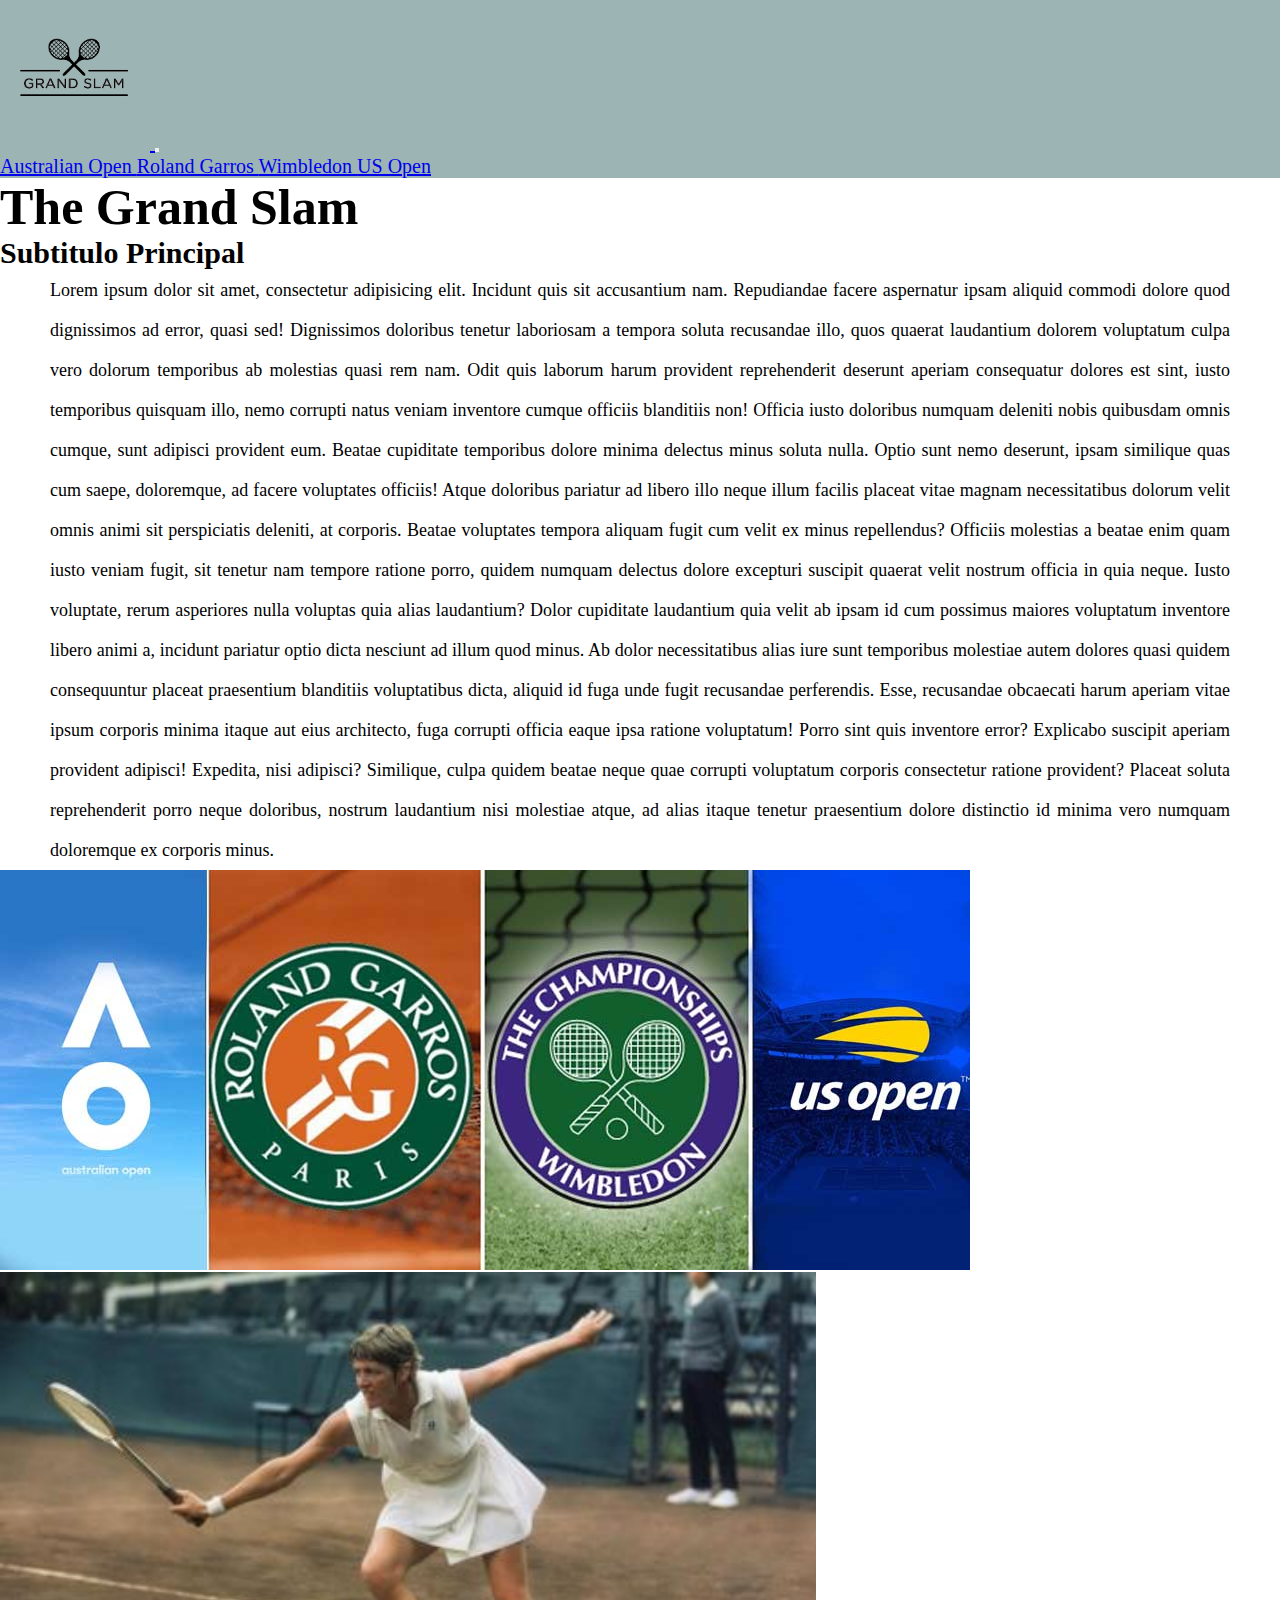
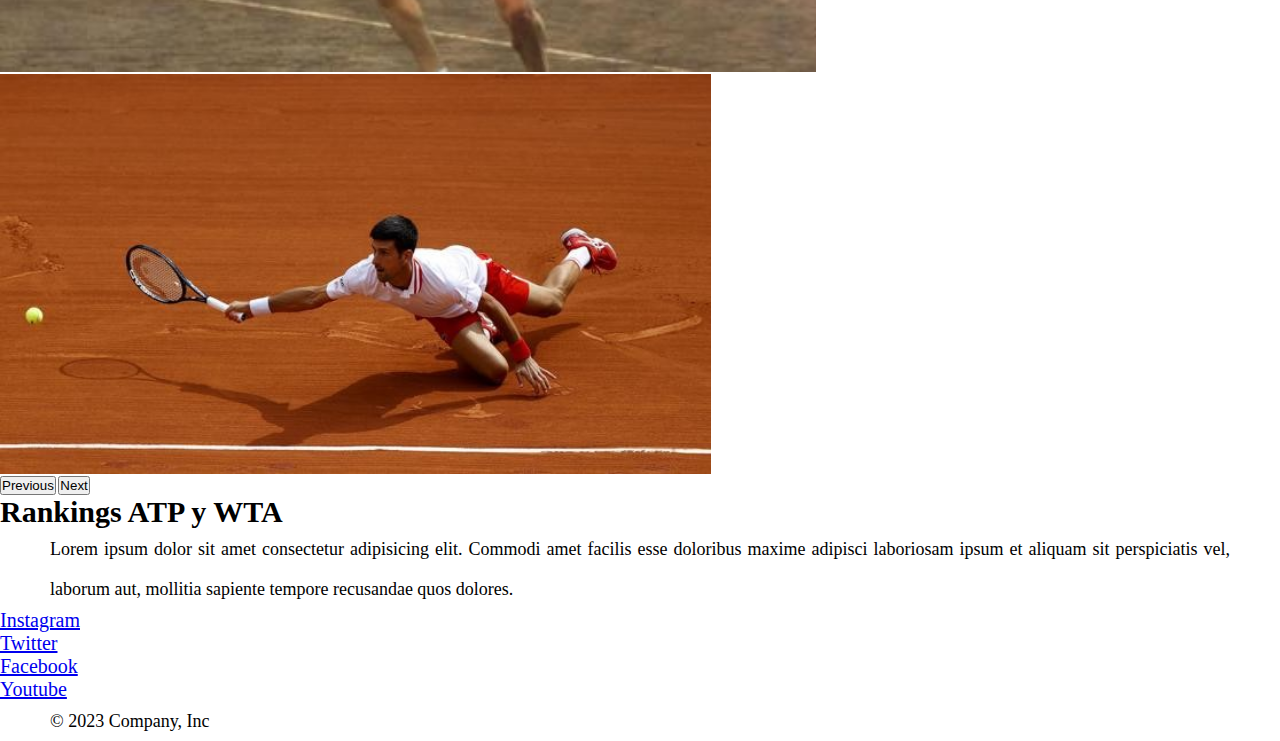
<file: preentrega-2-PastormerloCamilo/index.html>
<!DOCTYPE html>
<html lang="en">

<head>
    <meta charset="UTF-8">
    <meta name="viewport" content="width=device-width, initial-scale=1.0">
    <title> The Grand Slam </title>
    <link rel="shortcut icon" href="img/logos/logo.png" type="image/x-icon">
    <link href="https://cdn.jsdelivr.net/npm/bootstrap@5.3.1/dist/css/bootstrap.min.css" rel="stylesheet"
        integrity="sha384-4bw+/aepP/YC94hEpVNVgiZdgIC5+VKNBQNGCHeKRQN+PtmoHDEXuppvnDJzQIu9" crossorigin="anonymous">
    <link rel="stylesheet" href="css/style.css">
</head>

<body>
    <header class="navbar navbar-expand-lg fondoNavbar fuentesNav">
        <nav class="container-fluid">
            <a class="navbar-brand" href="index.html">
                <img class="logo" src="img/logos/logo.png" alt=" Logo The Grand Slam ">
            </a>
            <button class="navbar-toggler" type="button" data-bs-toggle="collapse" data-bs-target="#navbarNavAltMarkup"
                aria-controls="navbarNavAltMarkup" aria-expanded="false" aria-label="Toggle navigation">
                <span class="navbar-toggler-icon"></span>
            </button>
            <div class="collapse navbar-collapse" id="navbarNavAltMarkup">
                <div class="navbar-nav ms-auto">
                    <a class="nav-link" href="html/australianopen.html"> Australian Open </a>
                    <a class="nav-link" href="html/rolandgarros.html"> Roland Garros </a>
                    <a class="nav-link" href="html/wimbledon.html"> Wimbledon </a>
                    <a class="nav-link" href="html/usopen.html"> US Open </a>
                </div>
            </div>
        </nav>
    </header>

    <main>

        <h1 class="text-center mt-5 mb-5"> The Grand Slam </h1>

        <h2 class="text-center mt-5"> Subtitulo Principal </h2>

        <p class="mt-4 mb-5">Lorem ipsum dolor sit amet, consectetur adipisicing elit. Incidunt quis sit accusantium nam.
            Repudiandae facere aspernatur ipsam aliquid commodi dolore quod dignissimos ad error, quasi sed! Dignissimos
            doloribus tenetur laboriosam a tempora soluta recusandae illo, quos quaerat laudantium dolorem voluptatum
            culpa vero dolorum temporibus ab molestias quasi rem nam. Odit quis laborum harum provident reprehenderit
            deserunt aperiam consequatur dolores est sint, iusto temporibus quisquam illo, nemo corrupti natus veniam
            inventore cumque officiis blanditiis non! Officia iusto doloribus numquam deleniti nobis quibusdam omnis
            cumque, sunt adipisci provident eum. Beatae cupiditate temporibus dolore minima delectus minus soluta nulla.
            Optio sunt nemo deserunt, ipsam similique quas cum saepe, doloremque, ad facere voluptates officiis! Atque
            doloribus pariatur ad libero illo neque illum facilis placeat vitae magnam necessitatibus dolorum velit
            omnis animi sit perspiciatis deleniti, at corporis. Beatae voluptates tempora aliquam fugit cum velit ex
            minus repellendus? Officiis molestias a beatae enim quam iusto veniam fugit, sit tenetur nam tempore ratione
            porro, quidem numquam delectus dolore excepturi suscipit quaerat velit nostrum officia in quia neque. Iusto
            voluptate, rerum asperiores nulla voluptas quia alias laudantium? Dolor cupiditate laudantium quia velit ab
            ipsam id cum possimus maiores voluptatum inventore libero animi a, incidunt pariatur optio dicta nesciunt ad
            illum quod minus. Ab dolor necessitatibus alias iure sunt temporibus molestiae autem dolores quasi quidem
            consequuntur placeat praesentium blanditiis voluptatibus dicta, aliquid id fuga unde fugit recusandae
            perferendis. Esse, recusandae obcaecati harum aperiam vitae ipsum corporis minima itaque aut eius
            architecto, fuga corrupti officia eaque ipsa ratione voluptatum! Porro sint quis inventore error? Explicabo
            suscipit aperiam provident adipisci! Expedita, nisi adipisci? Similique, culpa quidem beatae neque quae
            corrupti voluptatum corporis consectetur ratione provident? Placeat soluta reprehenderit porro neque
            doloribus, nostrum laudantium nisi molestiae atque, ad alias itaque tenetur praesentium dolore distinctio id
            minima vero numquam doloremque ex corporis minus.</p>

        <div id="carouselExample" class="carousel slide">
            <div class="carousel-inner">
                <div class="carousel-item active">
                    <img src="img/todos-los-logos.jpg" class="d-block w-100 imgCarousel" alt=" Todos los logos">
                </div>
                <div class="carousel-item">
                    <img src="img/margaret-court.jpeg" class="d-block w-100 imgCarousel" alt=" Margaret Court">
                </div>
                <div class="carousel-item">
                    <img src="img/novak-djokovic.jpg" class="d-block w-100 imgCarousel" alt=" Novak Djokovic ">
                </div>
            </div>
            <button class="carousel-control-prev" type="button" data-bs-target="#carouselExample" data-bs-slide="prev">
                <span class="carousel-control-prev-icon" aria-hidden="true"></span>
                <span class="visually-hidden">Previous</span>
            </button>
            <button class="carousel-control-next" type="button" data-bs-target="#carouselExample" data-bs-slide="next">
                <span class="carousel-control-next-icon" aria-hidden="true"></span>
                <span class="visually-hidden">Next</span>
            </button>
        </div>

        <h2 class="text-center mt-5"> Rankings ATP y WTA </h2>

        <p class="mt-4">Lorem ipsum dolor sit amet consectetur adipisicing elit. Commodi amet facilis esse doloribus
            maxime adipisci laboriosam ipsum et aliquam sit perspiciatis vel, laborum aut, mollitia sapiente tempore
            recusandae quos dolores.</p>

    </main>

    <footer class="container">
        <div class="py-3 my-4">
            <ul class="nav justify-content-center border-bottom pb-3 mb-3">
                <li class="nav-item"><a href="#" class="nav-link px-2 text-body-secondary"> Instagram </a></li>
                <li class="nav-item"><a href="#" class="nav-link px-2 text-body-secondary"> Twitter </a></li>
                <li class="nav-item"><a href="#" class="nav-link px-2 text-body-secondary"> Facebook </a></li>
                <li class="nav-item"><a href="#" class="nav-link px-2 text-body-secondary"> Youtube </a></li>
            </ul>
            <p class="text-center text-body-secondary">&copy; 2023 Company, Inc</p>
        </div>
    </footer>


    <script src="https://cdn.jsdelivr.net/npm/bootstrap@5.3.1/dist/js/bootstrap.bundle.min.js"
        integrity="sha384-HwwvtgBNo3bZJJLYd8oVXjrBZt8cqVSpeBNS5n7C8IVInixGAoxmnlMuBnhbgrkm"
        crossorigin="anonymous"></script>
</body>

</html>
</file>
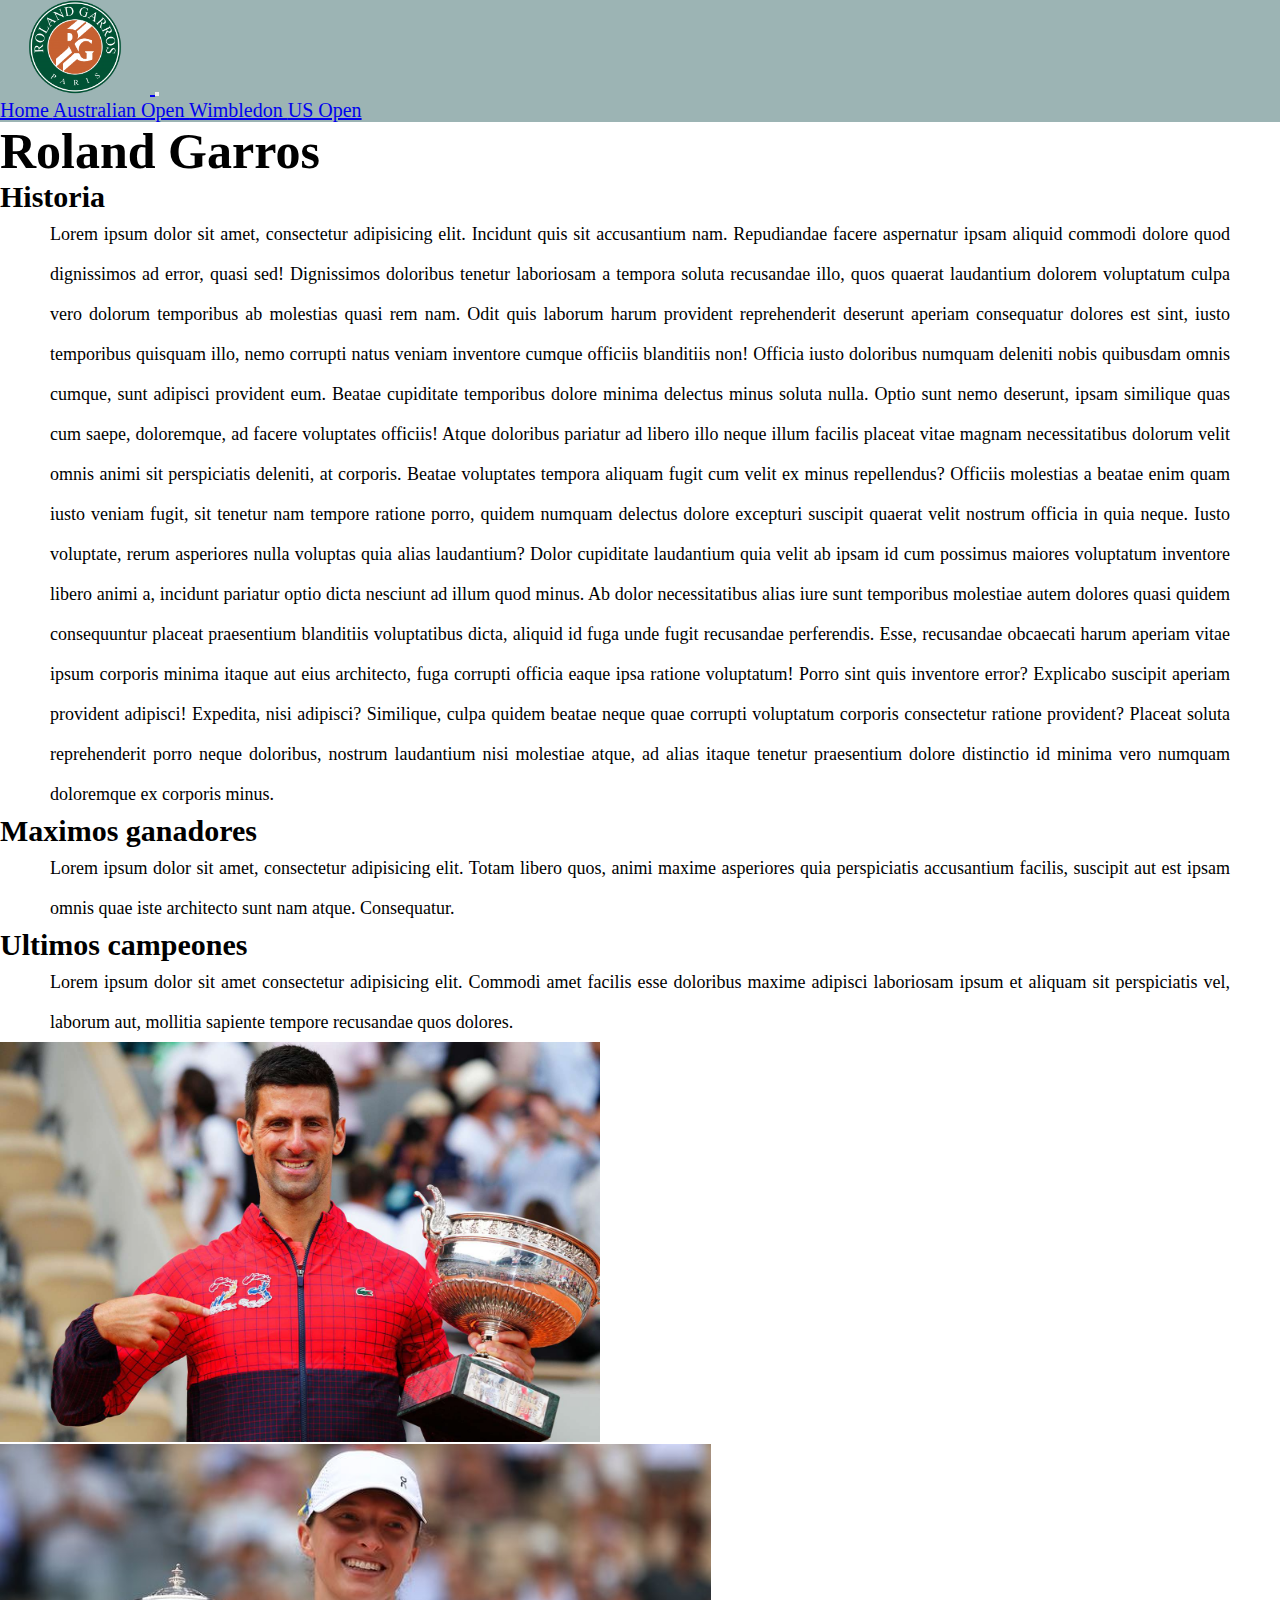
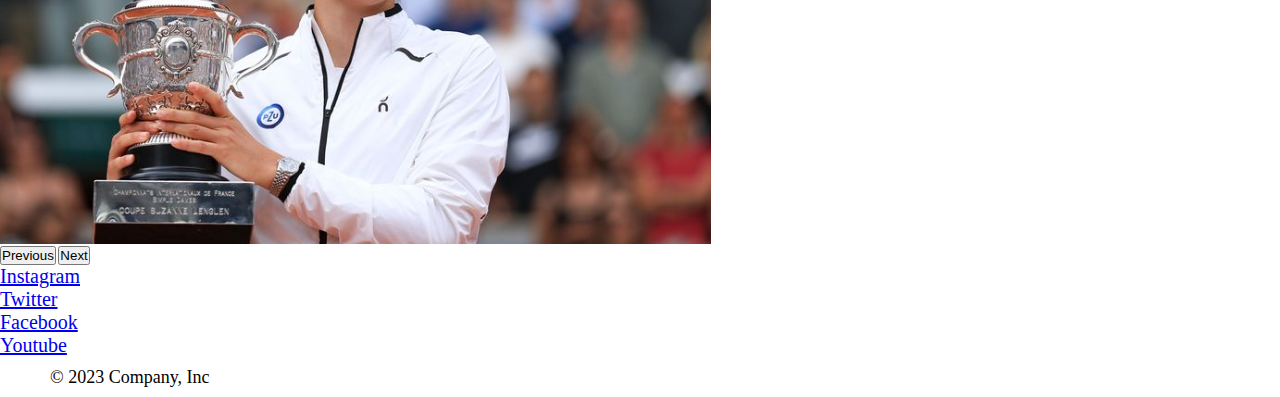
<file: preentrega-2-PastormerloCamilo/html/rolandgarros.html>
<!DOCTYPE html>
<html lang="en">

<head>
    <meta charset="UTF-8">
    <meta name="viewport" content="width=device-width, initial-scale=1.0">
    <title> Roland Garros </title>
    <link rel="shortcut icon" href="../img/logos/logo.png" type="image/x-icon">
    <link href="https://cdn.jsdelivr.net/npm/bootstrap@5.3.1/dist/css/bootstrap.min.css" rel="stylesheet"
        integrity="sha384-4bw+/aepP/YC94hEpVNVgiZdgIC5+VKNBQNGCHeKRQN+PtmoHDEXuppvnDJzQIu9" crossorigin="anonymous">
    <link rel="stylesheet" href="../css/style.css">
</head>

<body>
    <header class="navbar navbar-expand-lg fondoNavbar fuentesNav">
        <nav class="container-fluid">
            <a class="navbar-brand" href="rolandgarros.html">
                <img class="logoRg" src="../img/logos/rolandgarros.png" alt=" Logo Roland Garros ">
            </a>
            <button class="navbar-toggler" type="button" data-bs-toggle="collapse" data-bs-target="#navbarNavAltMarkup"
                aria-controls="navbarNavAltMarkup" aria-expanded="false" aria-label="Toggle navigation">
                <span class="navbar-toggler-icon"></span>
            </button>
            <div class="collapse navbar-collapse" id="navbarNavAltMarkup">
                <div class="navbar-nav ms-auto">
                    <a class="nav-link" href="../index.html"> Home </a>
                    <a class="nav-link" href="australianopen.html"> Australian Open </a>
                    <a class="nav-link" href="wimbledon.html"> Wimbledon </a>
                    <a class="nav-link" href="usopen.html"> US Open </a>
                </div>
            </div>
        </nav>
    </header>

    <main>

        <h1 class="text-center mt-5 mb-5"> Roland Garros </h1>

        <h2 class="text-center mt-5"> Historia </h2>

        <p class="mt-4 mb-5">Lorem ipsum dolor sit amet, consectetur adipisicing elit. Incidunt quis sit accusantium
            nam.
            Repudiandae facere aspernatur ipsam aliquid commodi dolore quod dignissimos ad error, quasi sed! Dignissimos
            doloribus tenetur laboriosam a tempora soluta recusandae illo, quos quaerat laudantium dolorem voluptatum
            culpa vero dolorum temporibus ab molestias quasi rem nam. Odit quis laborum harum provident reprehenderit
            deserunt aperiam consequatur dolores est sint, iusto temporibus quisquam illo, nemo corrupti natus veniam
            inventore cumque officiis blanditiis non! Officia iusto doloribus numquam deleniti nobis quibusdam omnis
            cumque, sunt adipisci provident eum. Beatae cupiditate temporibus dolore minima delectus minus soluta nulla.
            Optio sunt nemo deserunt, ipsam similique quas cum saepe, doloremque, ad facere voluptates officiis! Atque
            doloribus pariatur ad libero illo neque illum facilis placeat vitae magnam necessitatibus dolorum velit
            omnis animi sit perspiciatis deleniti, at corporis. Beatae voluptates tempora aliquam fugit cum velit ex
            minus repellendus? Officiis molestias a beatae enim quam iusto veniam fugit, sit tenetur nam tempore ratione
            porro, quidem numquam delectus dolore excepturi suscipit quaerat velit nostrum officia in quia neque. Iusto
            voluptate, rerum asperiores nulla voluptas quia alias laudantium? Dolor cupiditate laudantium quia velit ab
            ipsam id cum possimus maiores voluptatum inventore libero animi a, incidunt pariatur optio dicta nesciunt ad
            illum quod minus. Ab dolor necessitatibus alias iure sunt temporibus molestiae autem dolores quasi quidem
            consequuntur placeat praesentium blanditiis voluptatibus dicta, aliquid id fuga unde fugit recusandae
            perferendis. Esse, recusandae obcaecati harum aperiam vitae ipsum corporis minima itaque aut eius
            architecto, fuga corrupti officia eaque ipsa ratione voluptatum! Porro sint quis inventore error? Explicabo
            suscipit aperiam provident adipisci! Expedita, nisi adipisci? Similique, culpa quidem beatae neque quae
            corrupti voluptatum corporis consectetur ratione provident? Placeat soluta reprehenderit porro neque
            doloribus, nostrum laudantium nisi molestiae atque, ad alias itaque tenetur praesentium dolore distinctio id
            minima vero numquam doloremque ex corporis minus.</p>

        <h2 class="text-center mt-5"> Maximos ganadores </h2>

        <p class="mt-4 mb-5">Lorem ipsum dolor sit amet, consectetur adipisicing elit. Totam libero quos, animi maxime
            asperiores quia perspiciatis accusantium facilis, suscipit aut est ipsam omnis quae iste architecto sunt nam
            atque. Consequatur.</p>

        <h2 class="text-center mt-5"> Ultimos campeones </h2>

        <p class="mt-4">Lorem ipsum dolor sit amet consectetur adipisicing elit. Commodi amet facilis esse doloribus
            maxime adipisci laboriosam ipsum et aliquam sit perspiciatis vel, laborum aut, mollitia sapiente tempore
            recusandae quos dolores.</p>

        <div id="carouselExample" class="carousel slide">
            <div class="carousel-inner">
                <div class="carousel-item">
                    <img src="../img/rg/novak-djokovic-rg2023.jpg" class="d-block w-100 imgCarousel"
                        alt=" Novak Djokovic ">
                </div>
                <div class="carousel-item active">
                    <img src="../img/rg/iga-swiatek-rg2023.jpg" class="d-block w-100 imgCarousel" alt=" Iga Swiatek ">
                </div>
            </div>
            <button class="carousel-control-prev" type="button" data-bs-target="#carouselExample" data-bs-slide="prev">
                <span class="carousel-control-prev-icon" aria-hidden="true"></span>
                <span class="visually-hidden">Previous</span>
            </button>
            <button class="carousel-control-next" type="button" data-bs-target="#carouselExample" data-bs-slide="next">
                <span class="carousel-control-next-icon" aria-hidden="true"></span>
                <span class="visually-hidden">Next</span>
            </button>
        </div>

    </main>

    <footer class="container">
        <div class="py-3 my-4">
            <ul class="nav justify-content-center border-bottom pb-3 mb-3">
                <li class="nav-item"><a href="#" class="nav-link px-2 text-body-secondary"> Instagram </a></li>
                <li class="nav-item"><a href="#" class="nav-link px-2 text-body-secondary"> Twitter </a></li>
                <li class="nav-item"><a href="#" class="nav-link px-2 text-body-secondary"> Facebook </a></li>
                <li class="nav-item"><a href="#" class="nav-link px-2 text-body-secondary"> Youtube </a></li>
            </ul>
            <p class="text-center text-body-secondary">&copy; 2023 Company, Inc</p>
        </div>
    </footer>


    <script src="https://cdn.jsdelivr.net/npm/bootstrap@5.3.1/dist/js/bootstrap.bundle.min.js"
        integrity="sha384-HwwvtgBNo3bZJJLYd8oVXjrBZt8cqVSpeBNS5n7C8IVInixGAoxmnlMuBnhbgrkm"
        crossorigin="anonymous"></script>
</body>

</html>
</file>
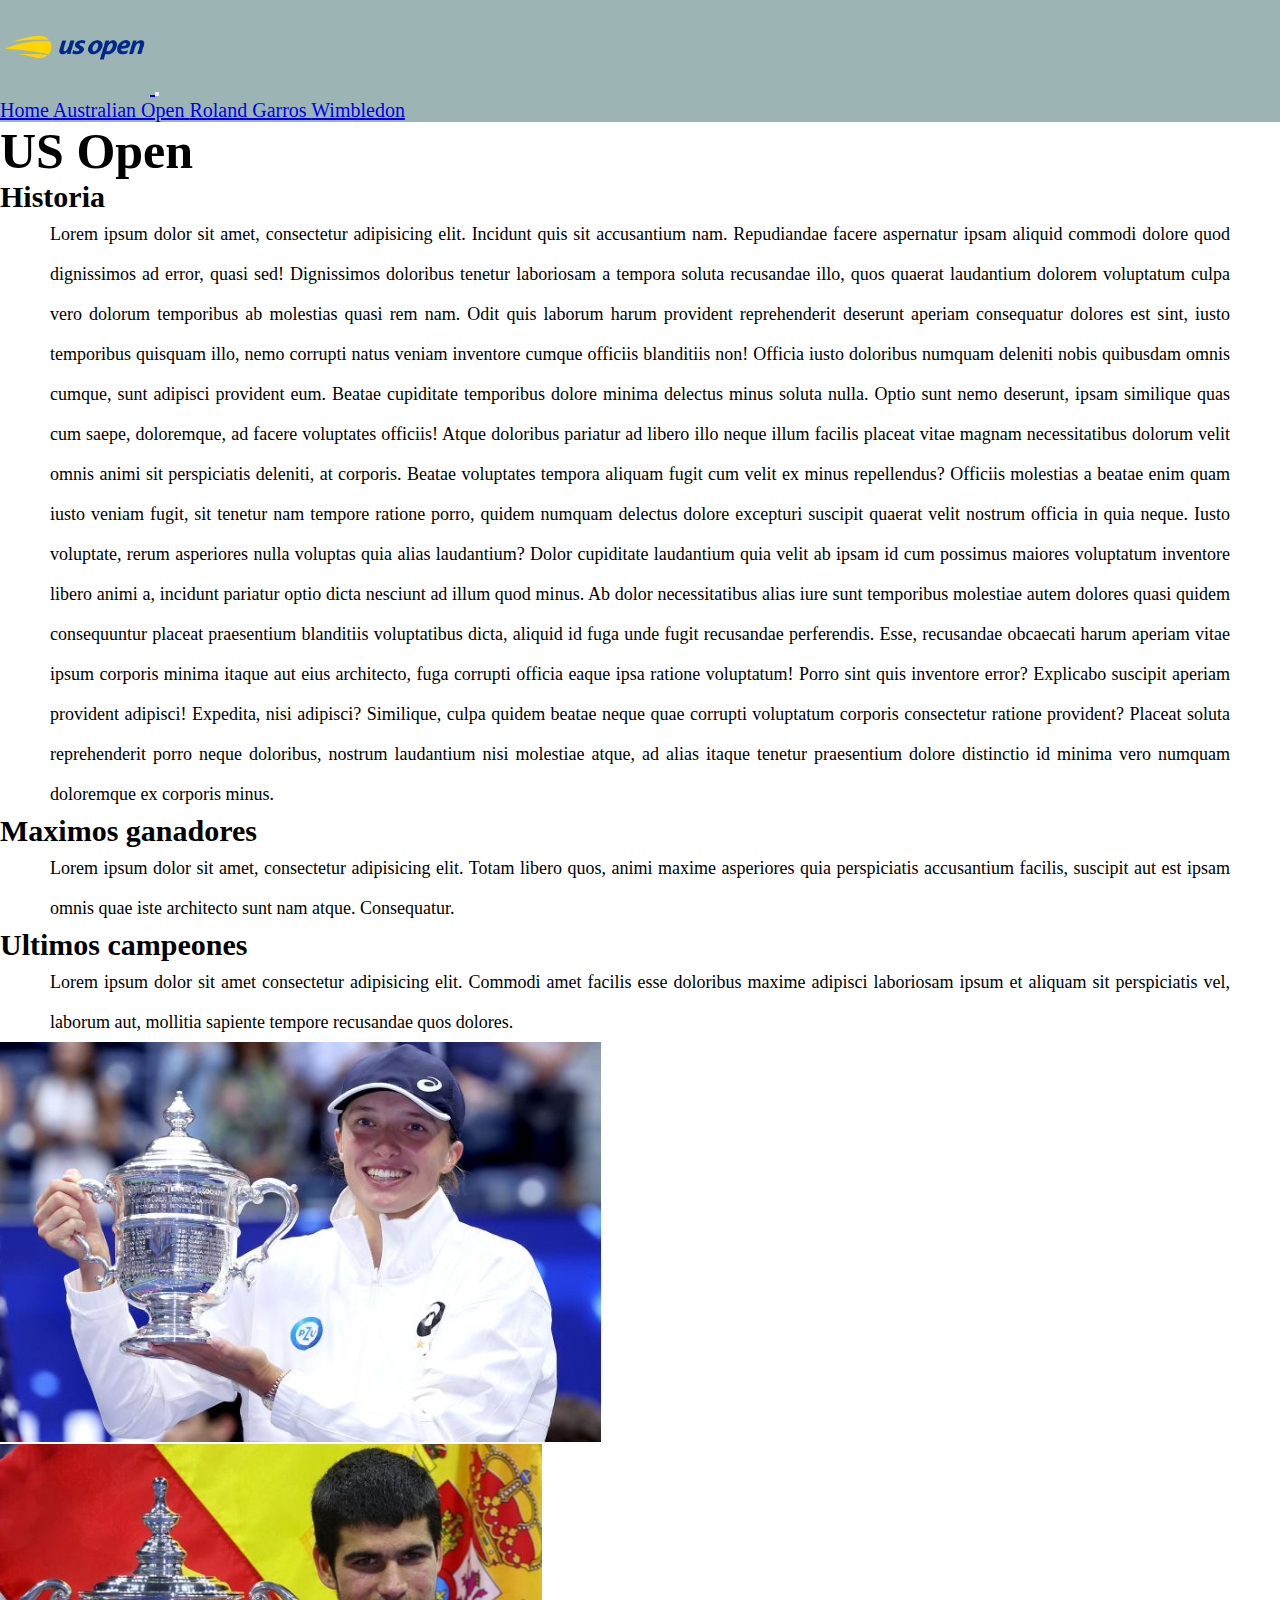
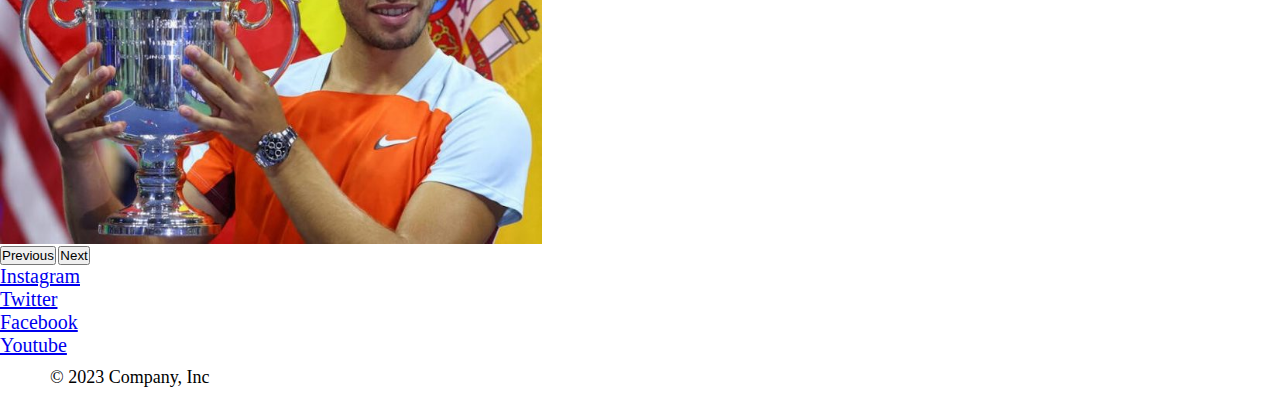
<file: preentrega-2-PastormerloCamilo/html/usopen.html>
<!DOCTYPE html>
<html lang="en">

<head>
    <meta charset="UTF-8">
    <meta name="viewport" content="width=device-width, initial-scale=1.0">
    <title> US Open </title>
    <link rel="shortcut icon" href="../img/logos/logo.png" type="image/x-icon">
    <link href="https://cdn.jsdelivr.net/npm/bootstrap@5.3.1/dist/css/bootstrap.min.css" rel="stylesheet"
        integrity="sha384-4bw+/aepP/YC94hEpVNVgiZdgIC5+VKNBQNGCHeKRQN+PtmoHDEXuppvnDJzQIu9" crossorigin="anonymous">
    <link rel="stylesheet" href="../css/style.css">
</head>

<body>
    <header class="navbar navbar-expand-lg fondoNavbar fuentesNav">
        <nav class="container-fluid">
            <a class="navbar-brand" href="usopen.html">
                <img class="logoUs" src="../img/logos/usopen.png" alt=" Logo US Open ">
            </a>
            <button class="navbar-toggler" type="button" data-bs-toggle="collapse" data-bs-target="#navbarNavAltMarkup"
                aria-controls="navbarNavAltMarkup" aria-expanded="false" aria-label="Toggle navigation">
                <span class="navbar-toggler-icon"></span>
            </button>
            <div class="collapse navbar-collapse" id="navbarNavAltMarkup">
                <div class="navbar-nav ms-auto">
                    <a class="nav-link" href="../index.html"> Home </a>
                    <a class="nav-link" href="australianopen.html"> Australian Open </a>
                    <a class="nav-link" href="rolandgarros.html"> Roland Garros </a>
                    <a class="nav-link" href="wimbledon.html"> Wimbledon </a>
                </div>
            </div>
        </nav>
    </header>

    <main>

        <h1 class="text-center mt-5 mb-5"> US Open </h1>

        <h2 class="text-center mt-5"> Historia </h2>

        <p class="mt-4 mb-5">Lorem ipsum dolor sit amet, consectetur adipisicing elit. Incidunt quis sit accusantium
            nam.
            Repudiandae facere aspernatur ipsam aliquid commodi dolore quod dignissimos ad error, quasi sed! Dignissimos
            doloribus tenetur laboriosam a tempora soluta recusandae illo, quos quaerat laudantium dolorem voluptatum
            culpa vero dolorum temporibus ab molestias quasi rem nam. Odit quis laborum harum provident reprehenderit
            deserunt aperiam consequatur dolores est sint, iusto temporibus quisquam illo, nemo corrupti natus veniam
            inventore cumque officiis blanditiis non! Officia iusto doloribus numquam deleniti nobis quibusdam omnis
            cumque, sunt adipisci provident eum. Beatae cupiditate temporibus dolore minima delectus minus soluta nulla.
            Optio sunt nemo deserunt, ipsam similique quas cum saepe, doloremque, ad facere voluptates officiis! Atque
            doloribus pariatur ad libero illo neque illum facilis placeat vitae magnam necessitatibus dolorum velit
            omnis animi sit perspiciatis deleniti, at corporis. Beatae voluptates tempora aliquam fugit cum velit ex
            minus repellendus? Officiis molestias a beatae enim quam iusto veniam fugit, sit tenetur nam tempore ratione
            porro, quidem numquam delectus dolore excepturi suscipit quaerat velit nostrum officia in quia neque. Iusto
            voluptate, rerum asperiores nulla voluptas quia alias laudantium? Dolor cupiditate laudantium quia velit ab
            ipsam id cum possimus maiores voluptatum inventore libero animi a, incidunt pariatur optio dicta nesciunt ad
            illum quod minus. Ab dolor necessitatibus alias iure sunt temporibus molestiae autem dolores quasi quidem
            consequuntur placeat praesentium blanditiis voluptatibus dicta, aliquid id fuga unde fugit recusandae
            perferendis. Esse, recusandae obcaecati harum aperiam vitae ipsum corporis minima itaque aut eius
            architecto, fuga corrupti officia eaque ipsa ratione voluptatum! Porro sint quis inventore error? Explicabo
            suscipit aperiam provident adipisci! Expedita, nisi adipisci? Similique, culpa quidem beatae neque quae
            corrupti voluptatum corporis consectetur ratione provident? Placeat soluta reprehenderit porro neque
            doloribus, nostrum laudantium nisi molestiae atque, ad alias itaque tenetur praesentium dolore distinctio id
            minima vero numquam doloremque ex corporis minus.</p>

        <h2 class="text-center mt-5"> Maximos ganadores </h2>

        <p class="mt-4 mb-5">Lorem ipsum dolor sit amet, consectetur adipisicing elit. Totam libero quos, animi maxime
            asperiores quia perspiciatis accusantium facilis, suscipit aut est ipsam omnis quae iste architecto sunt nam
            atque. Consequatur.</p>

        <h2 class="text-center mt-5"> Ultimos campeones </h2>

        <p class="mt-4">Lorem ipsum dolor sit amet consectetur adipisicing elit. Commodi amet facilis esse doloribus
            maxime adipisci laboriosam ipsum et aliquam sit perspiciatis vel, laborum aut, mollitia sapiente tempore
            recusandae quos dolores.</p>

        <div id="carouselExample" class="carousel slide">
            <div class="carousel-inner">
                <div class="carousel-item">
                    <img src="../img/us/iga-swiatek-us2022.jpg" class="d-block w-100 imgCarousel" alt=" Iga Swiatek ">
                </div>
                <div class="carousel-item active">
                    <img src="../img/us/carlos-alcaraz-us2022.jpg" class="d-block w-100 imgCarousel"
                        alt=" Carlos Alcaraz ">
                </div>
            </div>
            <button class="carousel-control-prev" type="button" data-bs-target="#carouselExample" data-bs-slide="prev">
                <span class="carousel-control-prev-icon" aria-hidden="true"></span>
                <span class="visually-hidden">Previous</span>
            </button>
            <button class="carousel-control-next" type="button" data-bs-target="#carouselExample" data-bs-slide="next">
                <span class="carousel-control-next-icon" aria-hidden="true"></span>
                <span class="visually-hidden">Next</span>
            </button>
        </div>

    </main>

    <footer class="container">
        <div class="py-3 my-4">
            <ul class="nav justify-content-center border-bottom pb-3 mb-3">
                <li class="nav-item"><a href="#" class="nav-link px-2 text-body-secondary"> Instagram </a></li>
                <li class="nav-item"><a href="#" class="nav-link px-2 text-body-secondary"> Twitter </a></li>
                <li class="nav-item"><a href="#" class="nav-link px-2 text-body-secondary"> Facebook </a></li>
                <li class="nav-item"><a href="#" class="nav-link px-2 text-body-secondary"> Youtube </a></li>
            </ul>
            <p class="text-center text-body-secondary">&copy; 2023 Company, Inc</p>
        </div>
    </footer>


    <script src="https://cdn.jsdelivr.net/npm/bootstrap@5.3.1/dist/js/bootstrap.bundle.min.js"
        integrity="sha384-HwwvtgBNo3bZJJLYd8oVXjrBZt8cqVSpeBNS5n7C8IVInixGAoxmnlMuBnhbgrkm"
        crossorigin="anonymous"></script>
</body>

</html>
</file>
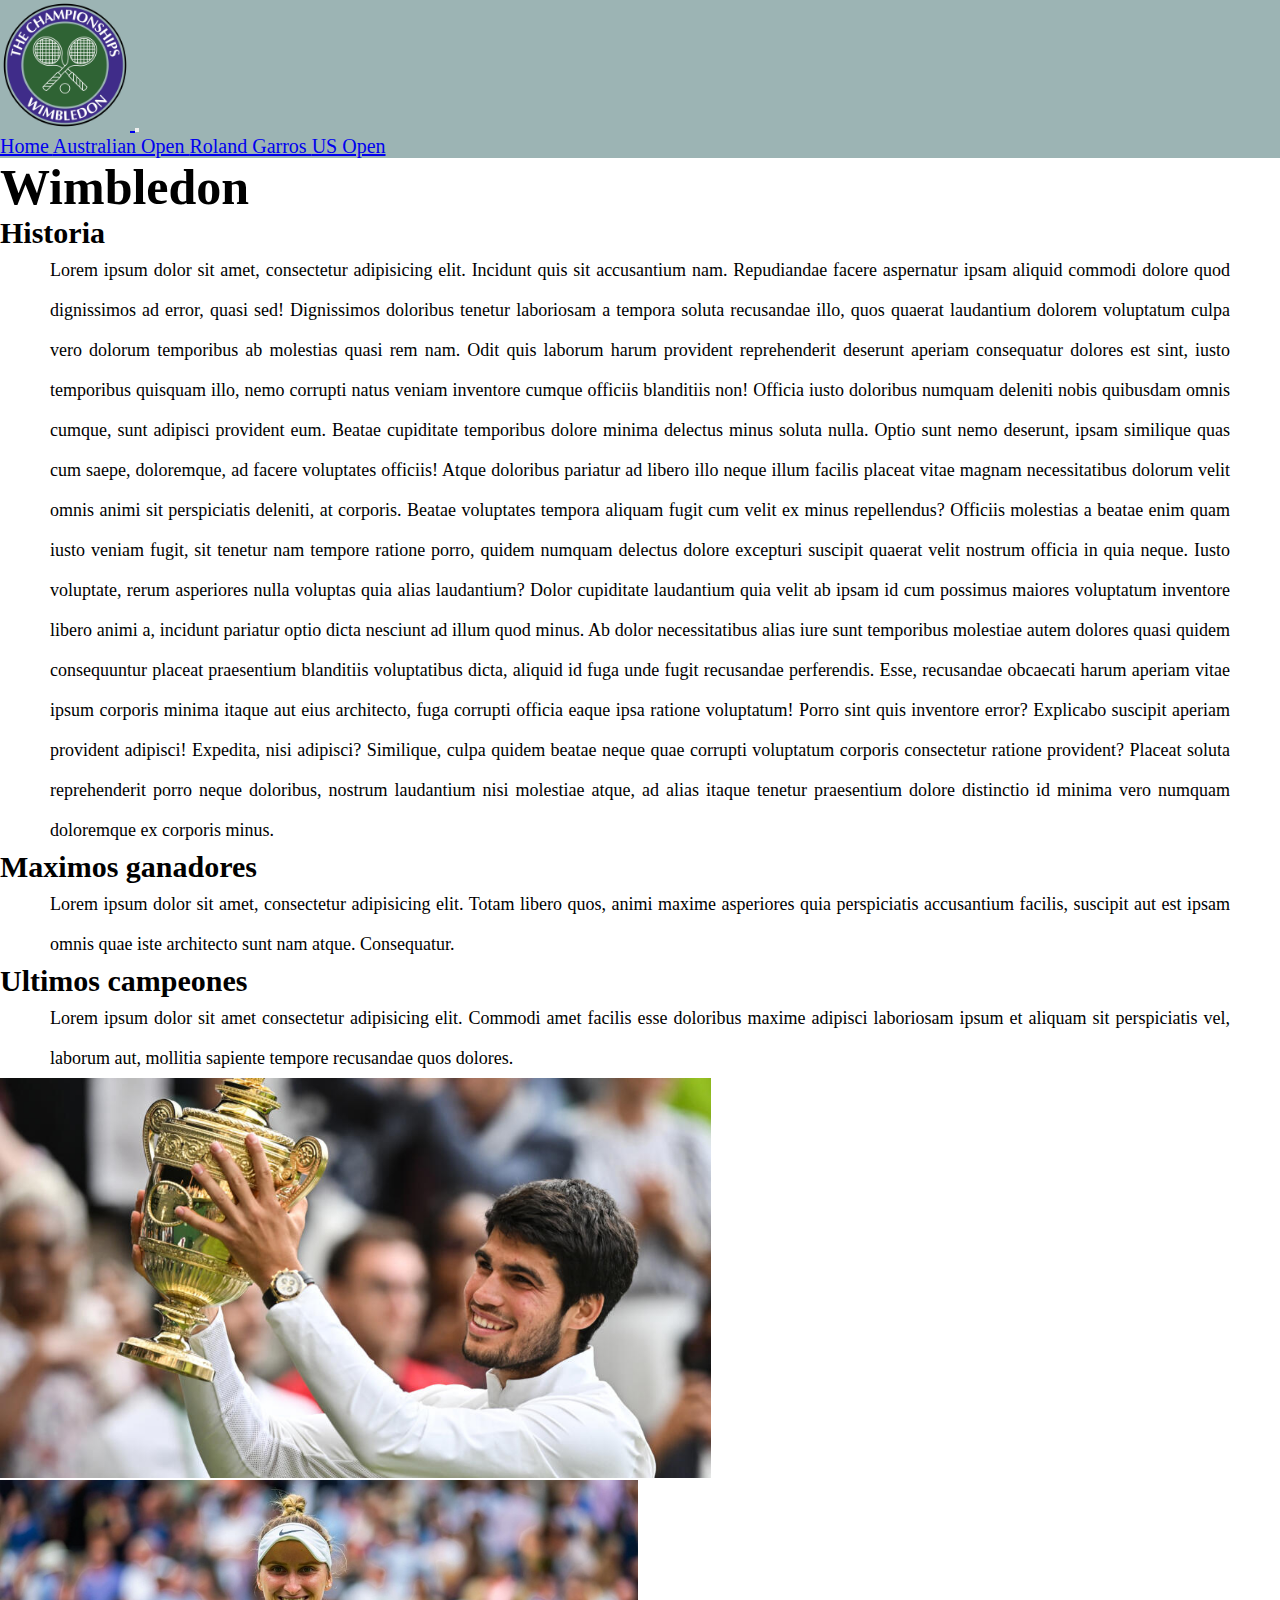
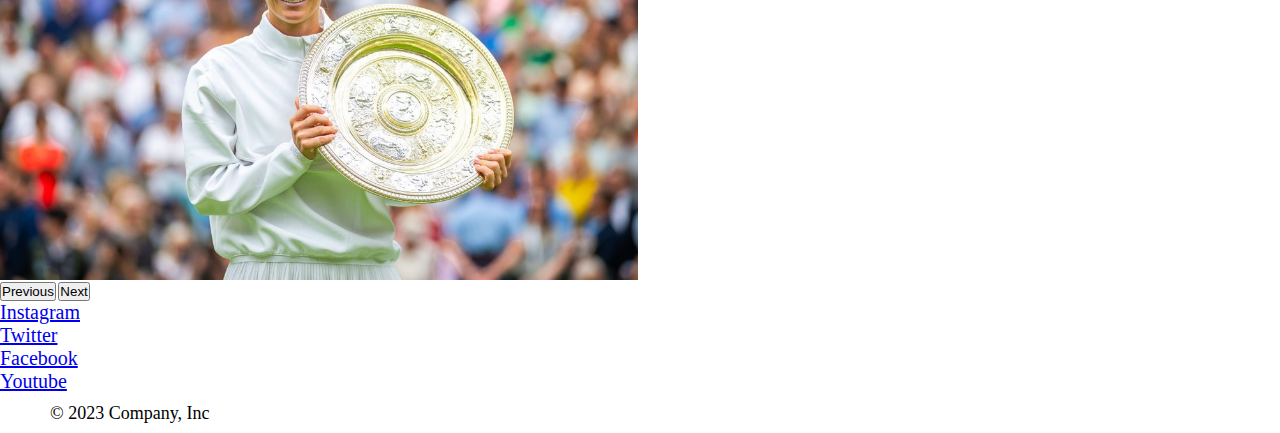
<file: preentrega-2-PastormerloCamilo/html/wimbledon.html>
<!DOCTYPE html>
<html lang="en">

<head>
    <meta charset="UTF-8">
    <meta name="viewport" content="width=device-width, initial-scale=1.0">
    <title> Wimbledon </title>
    <link rel="shortcut icon" href="../img/logos/logo.png" type="image/x-icon">
    <link href="https://cdn.jsdelivr.net/npm/bootstrap@5.3.1/dist/css/bootstrap.min.css" rel="stylesheet"
        integrity="sha384-4bw+/aepP/YC94hEpVNVgiZdgIC5+VKNBQNGCHeKRQN+PtmoHDEXuppvnDJzQIu9" crossorigin="anonymous">
    <link rel="stylesheet" href="../css/style.css">
</head>

<body>
    <header class="navbar navbar-expand-lg fondoNavbar fuentesNav">
        <nav class="container-fluid">
            <a class="navbar-brand" href="wimbledon.html">
                <img class="logoWim" src="../img/logos/wimbledon.png" alt=" Logo Wimbledon ">
            </a>
            <button class="navbar-toggler" type="button" data-bs-toggle="collapse" data-bs-target="#navbarNavAltMarkup"
                aria-controls="navbarNavAltMarkup" aria-expanded="false" aria-label="Toggle navigation">
                <span class="navbar-toggler-icon"></span>
            </button>
            <div class="collapse navbar-collapse" id="navbarNavAltMarkup">
                <div class="navbar-nav ms-auto">
                    <a class="nav-link" href="../index.html"> Home </a>
                    <a class="nav-link" href="australianopen.html"> Australian Open </a>
                    <a class="nav-link" href="rolandgarros.html"> Roland Garros </a>
                    <a class="nav-link" href="usopen.html"> US Open </a>
                </div>
            </div>
        </nav>
    </header>

    <main>

        <h1 class="text-center mt-5 mb-5"> Wimbledon </h1>

        <h2 class="text-center mt-5"> Historia </h2>

        <p class="mt-4 mb-5">Lorem ipsum dolor sit amet, consectetur adipisicing elit. Incidunt quis sit accusantium
            nam.
            Repudiandae facere aspernatur ipsam aliquid commodi dolore quod dignissimos ad error, quasi sed! Dignissimos
            doloribus tenetur laboriosam a tempora soluta recusandae illo, quos quaerat laudantium dolorem voluptatum
            culpa vero dolorum temporibus ab molestias quasi rem nam. Odit quis laborum harum provident reprehenderit
            deserunt aperiam consequatur dolores est sint, iusto temporibus quisquam illo, nemo corrupti natus veniam
            inventore cumque officiis blanditiis non! Officia iusto doloribus numquam deleniti nobis quibusdam omnis
            cumque, sunt adipisci provident eum. Beatae cupiditate temporibus dolore minima delectus minus soluta nulla.
            Optio sunt nemo deserunt, ipsam similique quas cum saepe, doloremque, ad facere voluptates officiis! Atque
            doloribus pariatur ad libero illo neque illum facilis placeat vitae magnam necessitatibus dolorum velit
            omnis animi sit perspiciatis deleniti, at corporis. Beatae voluptates tempora aliquam fugit cum velit ex
            minus repellendus? Officiis molestias a beatae enim quam iusto veniam fugit, sit tenetur nam tempore ratione
            porro, quidem numquam delectus dolore excepturi suscipit quaerat velit nostrum officia in quia neque. Iusto
            voluptate, rerum asperiores nulla voluptas quia alias laudantium? Dolor cupiditate laudantium quia velit ab
            ipsam id cum possimus maiores voluptatum inventore libero animi a, incidunt pariatur optio dicta nesciunt ad
            illum quod minus. Ab dolor necessitatibus alias iure sunt temporibus molestiae autem dolores quasi quidem
            consequuntur placeat praesentium blanditiis voluptatibus dicta, aliquid id fuga unde fugit recusandae
            perferendis. Esse, recusandae obcaecati harum aperiam vitae ipsum corporis minima itaque aut eius
            architecto, fuga corrupti officia eaque ipsa ratione voluptatum! Porro sint quis inventore error? Explicabo
            suscipit aperiam provident adipisci! Expedita, nisi adipisci? Similique, culpa quidem beatae neque quae
            corrupti voluptatum corporis consectetur ratione provident? Placeat soluta reprehenderit porro neque
            doloribus, nostrum laudantium nisi molestiae atque, ad alias itaque tenetur praesentium dolore distinctio id
            minima vero numquam doloremque ex corporis minus.</p>

        <h2 class="text-center mt-5"> Maximos ganadores </h2>

        <p class="mt-4 mb-5">Lorem ipsum dolor sit amet, consectetur adipisicing elit. Totam libero quos, animi maxime
            asperiores quia perspiciatis accusantium facilis, suscipit aut est ipsam omnis quae iste architecto sunt nam
            atque. Consequatur.</p>

        <h2 class="text-center mt-5"> Ultimos campeones </h2>

        <p class="mt-4">Lorem ipsum dolor sit amet consectetur adipisicing elit. Commodi amet facilis esse doloribus
            maxime adipisci laboriosam ipsum et aliquam sit perspiciatis vel, laborum aut, mollitia sapiente tempore
            recusandae quos dolores.</p>

        <div id="carouselExample" class="carousel slide">
            <div class="carousel-inner">
                <div class="carousel-item">
                    <img src="../img/w/carlos-alcaraz-w2023.jpg" class="d-block w-100 imgCarousel"
                        alt=" Carlos Alcaraz ">
                </div>
                <div class="carousel-item active">
                    <img src="../img/w/marketa-vondrousova-w2023.jpg" class="d-block w-100 imgCarousel"
                        alt=" Marketa Vondrousova ">
                </div>
            </div>
            <button class="carousel-control-prev" type="button" data-bs-target="#carouselExample" data-bs-slide="prev">
                <span class="carousel-control-prev-icon" aria-hidden="true"></span>
                <span class="visually-hidden">Previous</span>
            </button>
            <button class="carousel-control-next" type="button" data-bs-target="#carouselExample" data-bs-slide="next">
                <span class="carousel-control-next-icon" aria-hidden="true"></span>
                <span class="visually-hidden">Next</span>
            </button>
        </div>

    </main>

    <footer class="container">
        <div class="py-3 my-4">
            <ul class="nav justify-content-center border-bottom pb-3 mb-3">
                <li class="nav-item"><a href="#" class="nav-link px-2 text-body-secondary"> Instagram </a></li>
                <li class="nav-item"><a href="#" class="nav-link px-2 text-body-secondary"> Twitter </a></li>
                <li class="nav-item"><a href="#" class="nav-link px-2 text-body-secondary"> Facebook </a></li>
                <li class="nav-item"><a href="#" class="nav-link px-2 text-body-secondary"> Youtube </a></li>
            </ul>
            <p class="text-center text-body-secondary">&copy; 2023 Company, Inc</p>
        </div>
    </footer>


    <script src="https://cdn.jsdelivr.net/npm/bootstrap@5.3.1/dist/js/bootstrap.bundle.min.js"
        integrity="sha384-HwwvtgBNo3bZJJLYd8oVXjrBZt8cqVSpeBNS5n7C8IVInixGAoxmnlMuBnhbgrkm"
        crossorigin="anonymous"></script>
</body>

</html>
</file>
<file: preentrega-2-PastormerloCamilo/css/style.css>
* {
    margin: 0;
    padding: 0;
}

html {
    font-size: 62.5%;
}

/* HEADER */

.logo {
    width: 150px;
}

.logoAus {
    width: 150px;
}

.logoRg {
    width: 150px;
}

.logoWim {
    width: 130px;
}

.logoUs {
    width: 150px;
}

.fondoNavbar {
    background-color: rgb(156, 180, 180);
}

.fuentesNav {
    font-size: 2rem;
}

/* MAIN */

h1 {
    font-size: 5rem;
}

.imgCarousel {
    height: 400px;
    object-fit: cover;
}

h2 {
    font-size: 3rem;
}

p {
    text-align: justify;
    font-size: 18px;
    margin-left: 50px;
    margin-right: 50px;
    line-height: 40px;
}

/* FOOTER */

footer {
    font-size: 2rem;
}
</file>
